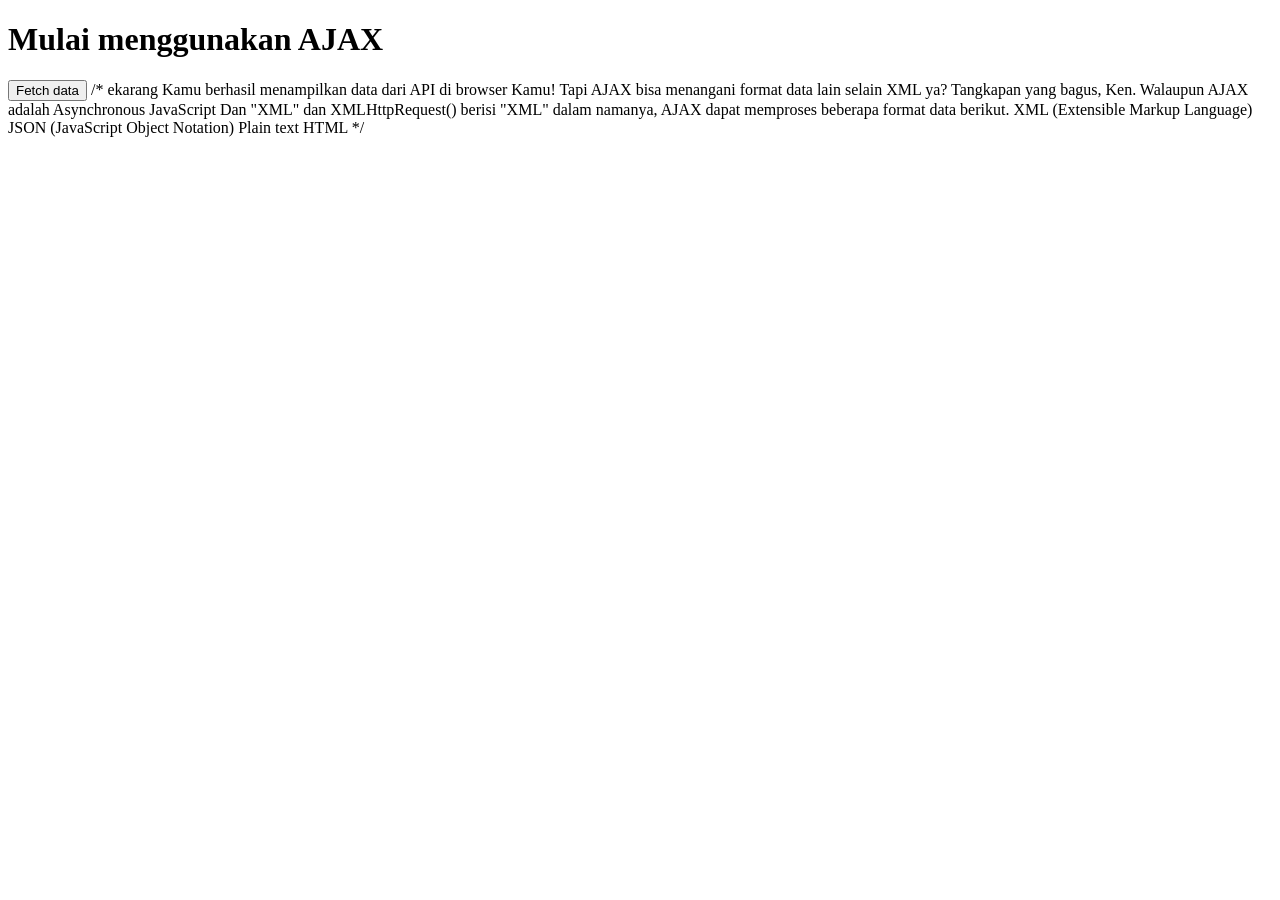
<file: 1.Javascript_Dasar/AJAX/ajax.html>
<!DOCTYPE html>
<html lang="en">
<head>
  <meta charset="UTF-8">
  <title>Progate</title>
</head>
<body>
  <h1>Mulai menggunakan AJAX</h1>

  <button type="button" onclick="fetchData()">Fetch data</button>

  <script>
    function fetchData() {
      const xhttp = new XMLHttpRequest();
      const url = "https://pokeapi.co/api/v2/pokemon?limit=10";
      const httpMethod = "GET";
      xhttp.onload = function() {
        console.log(this.responseText);
      }
      xhttp.open(httpMethod, url);
      xhttp.send();
    }
  </script>
</body>
</html>


/*

ekarang Kamu berhasil menampilkan data dari API di browser Kamu! Tapi AJAX bisa menangani format data lain selain XML ya?

Tangkapan yang bagus, Ken. Walaupun AJAX adalah Asynchronous JavaScript Dan "XML" dan XMLHttpRequest() berisi "XML" dalam namanya, AJAX dapat memproses beberapa format data berikut.
XML (Extensible Markup Language)
JSON (JavaScript Object Notation)
Plain text
HTML
*/
</file>
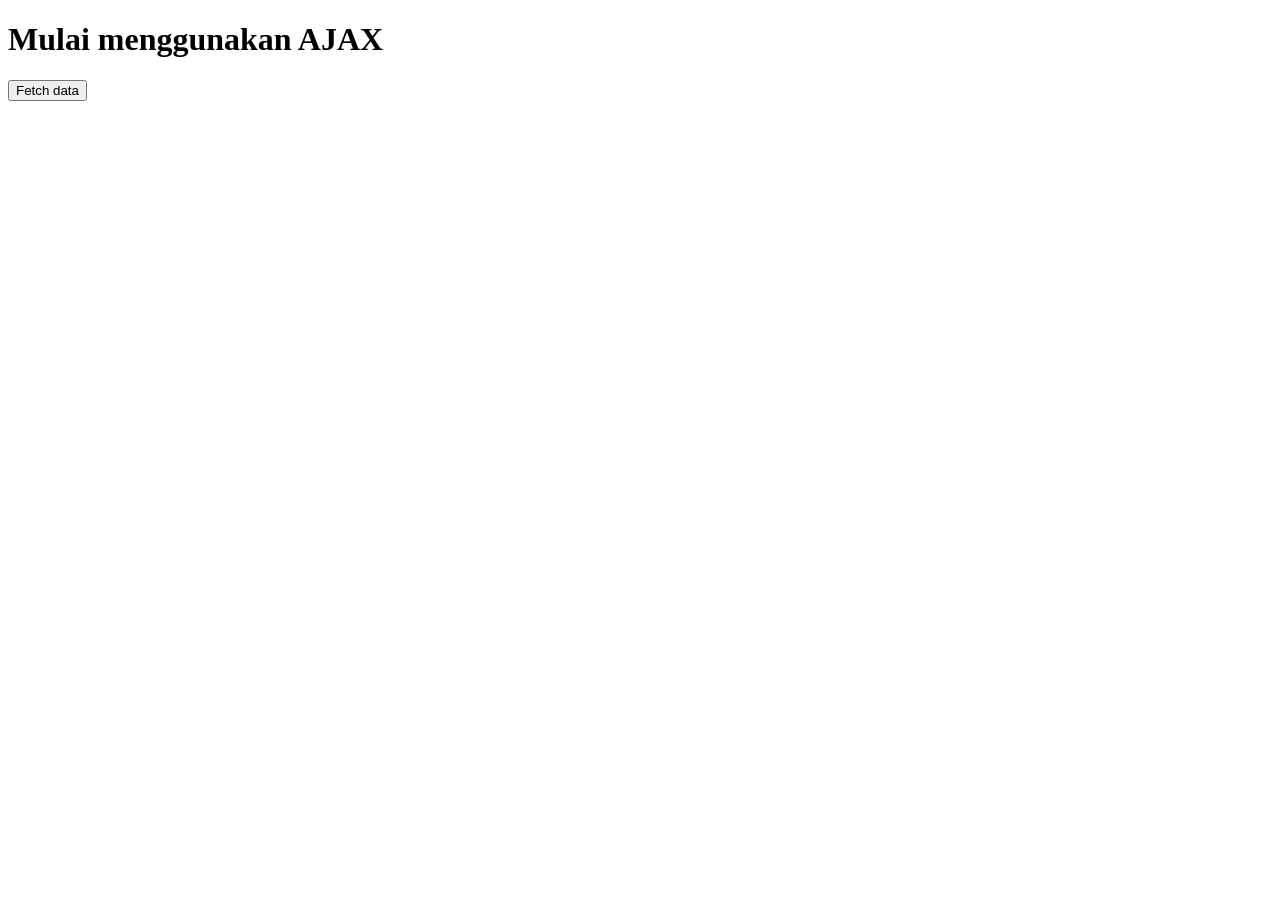
<file: 1.Javascript_Dasar/AJAX/show_data.html>
<!DOCTYPE html>
<html lang="en">
<head>
  <meta charset="UTF-8">
  <title>Progate</title>
</head>
<body>
  <h1>Mulai menggunakan AJAX</h1>

  <button type="button" id="button" onclick="fetchData()">Fetch data</button>
  <div id="progate"></div>

  <script>
    function fetchData() {
      const xhttp = new XMLHttpRequest();
      const url = "https://pokeapi.co/api/v2/pokemon?limit=10";
      const httpMethod = "GET";
      xhttp.onload = function() {
        const response = JSON.parse(this.responseText);
        const results = response.results;

        let data = ''
        for (i = 0; i < results.length; i++) {
          data = data + `<p>${results[i].name}</p>`;
        }

        document.getElementById("progate").innerHTML = data;
      }
      xhttp.open(httpMethod, url);
      xhttp.send();
    }
  </script>
</body>
</html>
</file>
